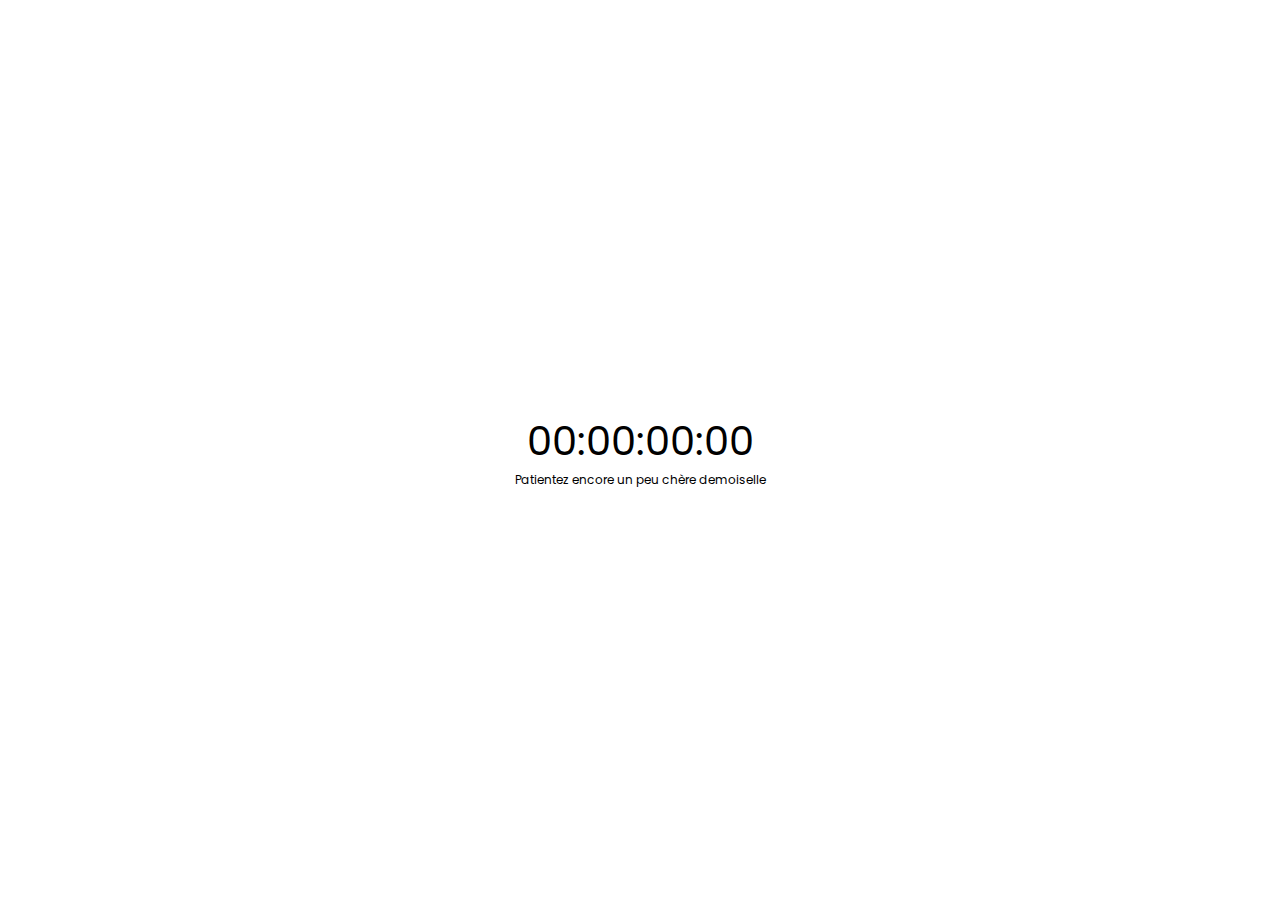
<file: index.html>
<!DOCTYPE html>
<html lang="fr">

<head>
    <meta charset="UTF-8">
    <meta http-equiv="X-UA-Compatible" content="IE=edge">
    <meta name="viewport" content="width=device-width, initial-scale=1.0">

    <link rel="stylesheet" href="assets/css/app.css">
    ">
    <link href='https://fonts.googleapis.com/css?family=Poppins' rel='stylesheet'>

    <title>For Acakpovi Grâce Keren</title>
</head>

<body class="bg-black" onload="mainCountdown()">

    <div class="main main__countdown">

        <p class="timer">
            <span id="days">00</span>:<span id="hours">00</span>:<span id="minutes">00</span>:<span id="seconds">00</span>
        </p>

        <p>
            Patientez encore un peu chère demoiselle
        </p>

    </div>


    <script src="assets/js/countdown.js"> </script>
    <script src="assets/js/app.js"> </script>
    
</body>

</html>
</file>
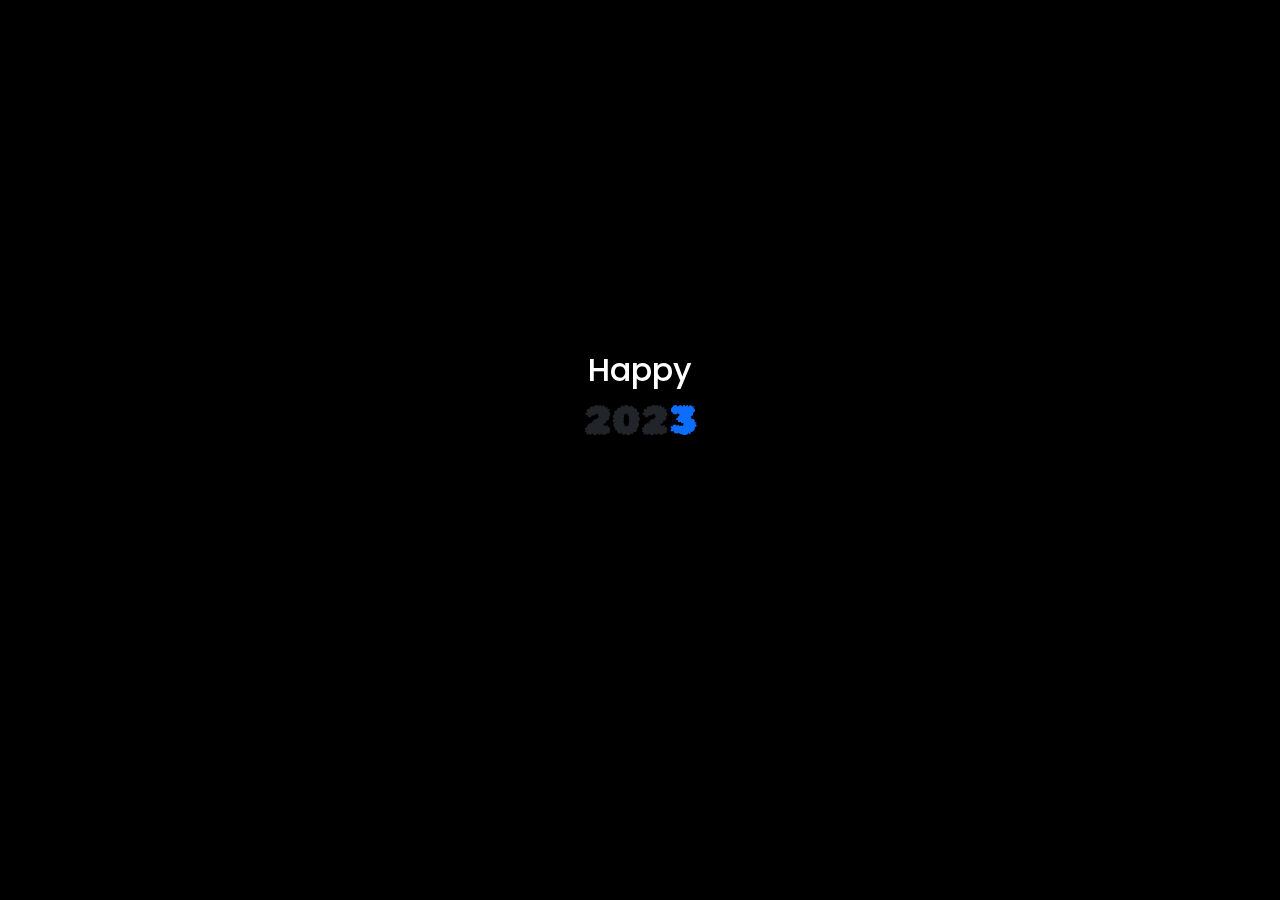
<file: pages/newyear.html>
<!DOCTYPE html>
<html lang="fr">

<head>
    <meta charset="UTF-8">
    <meta http-equiv="X-UA-Compatible" content="IE=edge">
    <meta name="viewport" content="width=device-width, initial-scale=1.0">

    <link rel="stylesheet" href="../assets/css/app.css">
    <link rel="stylesheet" href="https://cdn.jsdelivr.net/npm/bootstrap@5.3.0-alpha1/dist/css/bootstrap.min.css
    ">
    <link href='https://fonts.googleapis.com/css?family=Dancing Script' rel='stylesheet'>
    <link href='https://fonts.googleapis.com/css?family=Rubik Bubbles' rel='stylesheet'>
    <link href='https://fonts.googleapis.com/css?family=Poppins' rel='stylesheet'>

    <title>For Acakpovi Grâce Keren</title>
</head>

<body class="bg-black" onload="main()">

    <canvas id="canvas">

        Canvas is not supported on your browser

    </canvas>

    <div class="main main__home">

        <h1 id="msg"></h1>
        <h1 id="year">202<span class="text-primary">3</span></h1>
        <a href="./praises.html" class="mt-5 btn btn-primary btn-lg" id="nxt">Suivant</a>

    </div>


    <script src="../assets/js/firework_animation.js"> </script>
    <script src="../assets/js/app.js"> </script>
    <script src="https://cdn.jsdelivr.net/npm/bootstrap@5.3.0-alpha1/dist/js/bootstrap.bundle.min.js"></script>
    
</body>

</html>
</file>
<file: assets/css/app.css>
*{
    
    margin: 0;
    padding: 0;
    box-sizing: border-box;

}

body {

    display: flex;
    justify-content: center;
    align-items: center;

    height: 100vh;
    width: 100vw;

}

.main{

    position: absolute;

    width: 80%;
    height: 50%;

    display: flex;
    flex-direction: column;
    justify-content: center;
    align-items: center;
}

.main__countdown{
    background-color: white;
    color: black;

    font-family: 'Poppins';
    font-size: 12px;
}

.timer{
    font-size: 40px;
}

.main__home{
    font-size: 15px;
}

.main__praises{

    width: 90%;
    height: 75%;
}

.praises__title{

    width: 100%;
    height: 15%;

    /* border: 1px solid white; */

    font-family: 'Rubik Bubbles';
}

.praises__title h3{
    font-size: 20px;
}

.praises__body{

    width: 100%;
    height: 75%;

    /* border: 1px solid white; */

    overflow-y: scroll;
    overflow-x: hidden;
    
}

.praises__body p {
    display: none;

    font-family: 'Poppins';
    font-size: 17px;
    color: white;
    box-sizing: border-box;
}

.praises__navs{

    width: 100%;
    height: 10%;

    /* border: 1px solid white; */

    display: flex;
    justify-content: space-between;

    margin-top: 20px;
}

#pn{
    display: none;
}

.myysSlides {
    overflow-y: scroll;
    overflow-x: hidden;
}


#msg{

    align-items: center;

    text-align: center;
    font-family: 'Poppins';
    font-size: 32px;
    color: white;

}

#year{
    font-family: 'Rubik Bubbles';
    font-size: 40px;
}

#nxt{
    opacity: 0.0;
}
</file>
